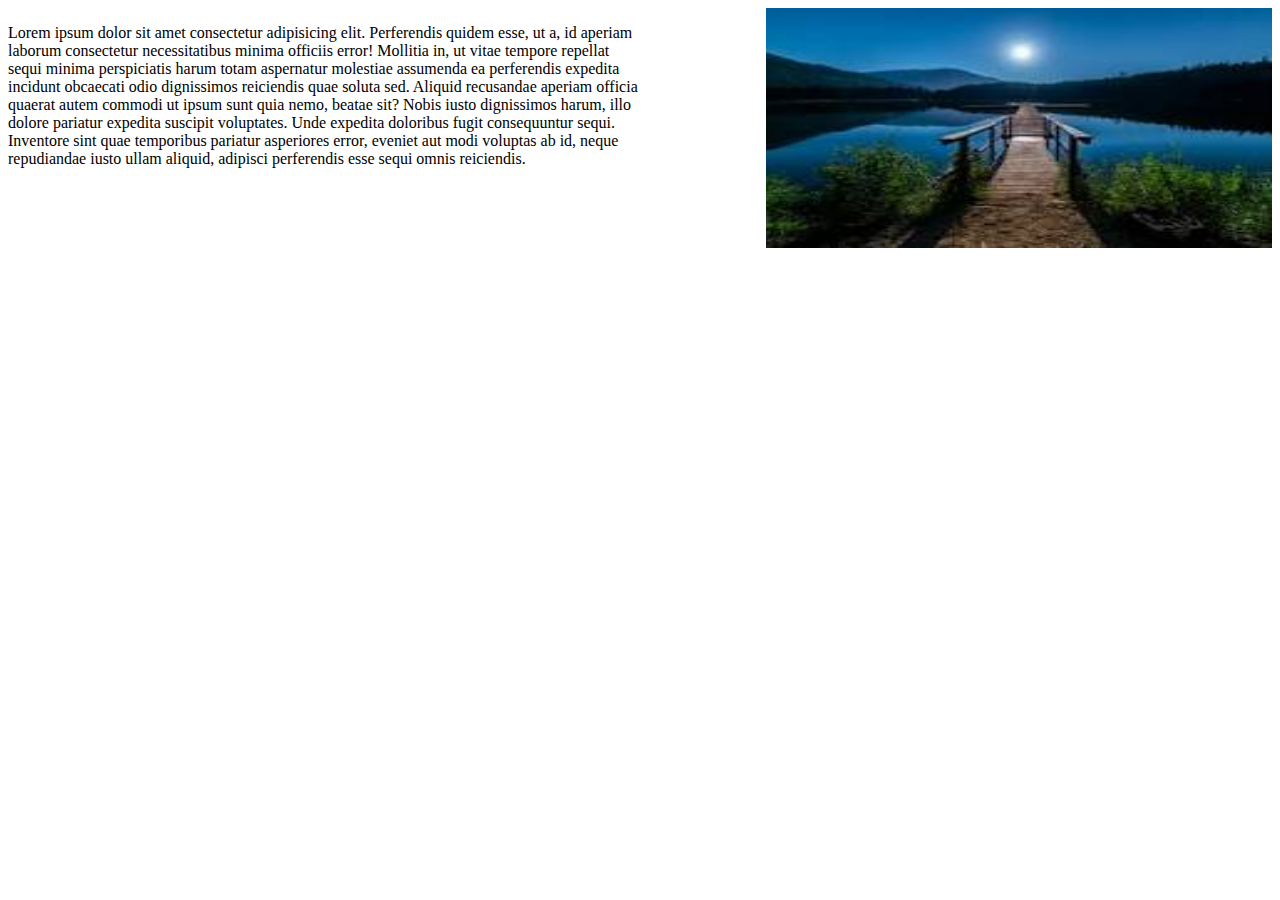
<file: contact.html>
<!DOCTYPE html>
<html lang="en">
<head>
    <meta charset="UTF-8">
    <meta name="viewport" content="width=device-width, initial-scale=1.0">
    <link rel="stylesheet" href="assets/css/style.css">
    <title>Document</title>
</head>
<body>
    <p>Lorem ipsum dolor sit amet consectetur adipisicing elit. Perferendis quidem esse, ut a, id aperiam laborum consectetur necessitatibus minima officiis error! Mollitia in, ut vitae tempore repellat sequi minima perspiciatis harum totam aspernatur molestiae assumenda ea perferendis expedita incidunt obcaecati odio dignissimos reiciendis quae soluta sed. Aliquid recusandae aperiam officia quaerat autem commodi ut ipsum sunt quia nemo, beatae sit? Nobis iusto dignissimos harum, illo dolore pariatur expedita suscipit voluptates. Unde expedita doloribus fugit consequuntur sequi. Inventore sint quae temporibus pariatur asperiores error, eveniet aut modi voluptas ab id, neque repudiandae iusto ullam aliquid, adipisci perferendis esse sequi omnis reiciendis.</p>
    <img src="assets/images/download.jpg" alt="new image">
</body>
</html>
</file>
<file: assets/css/style.css>
img{
    float: right;
     width: 40%;
     height: 240px;
}

p{
    width: 50%;
    float: left;
}
</file>
